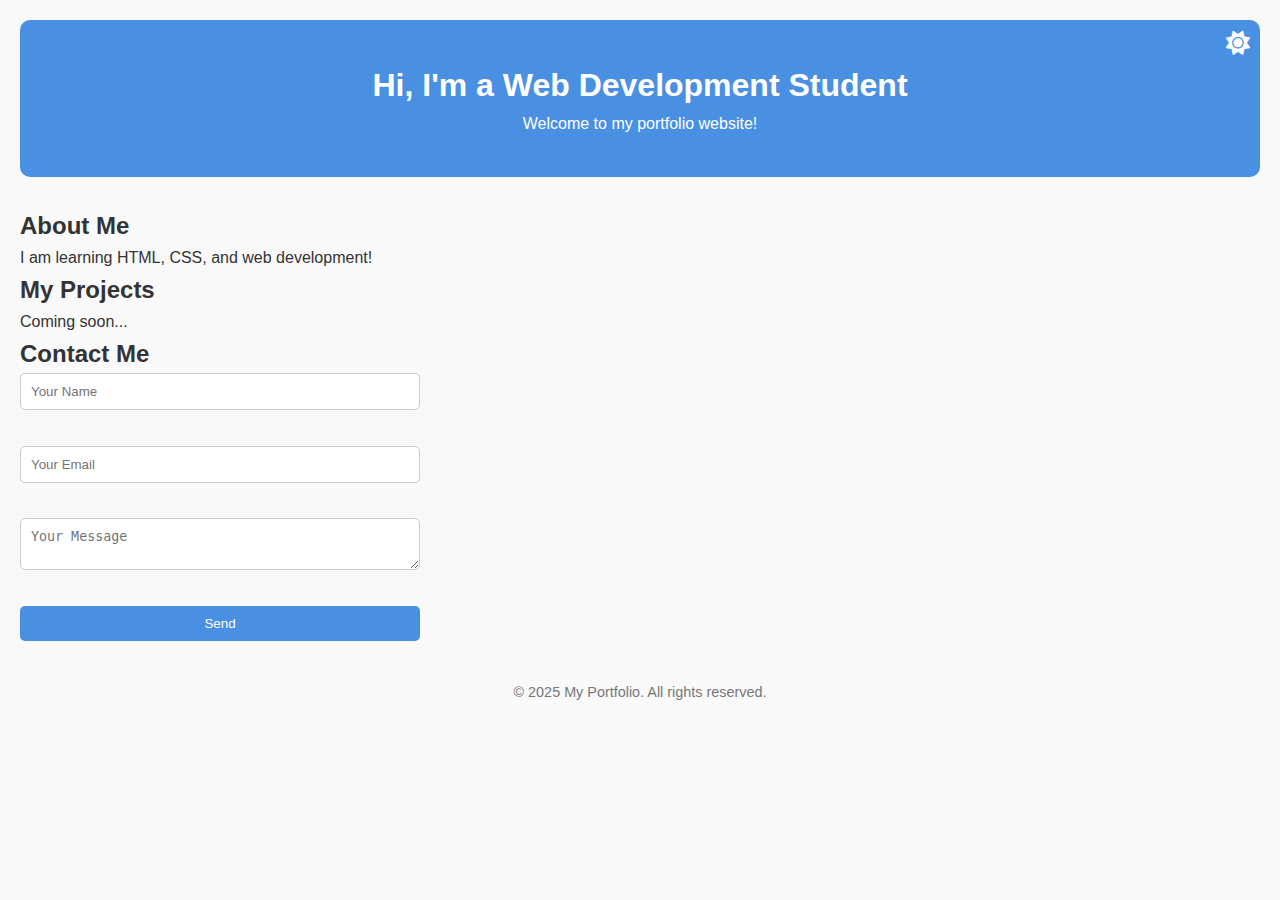
<file: index.html>
<!DOCTYPE html>
<html lang="en">
<head>
    <meta charset="UTF-8">
    <meta name="viewport" content="width=device-width, initial-scale=1.0">
    <title>My Portfolio</title>
    <link rel="stylesheet" href="style.css">
    <!-- Font Awesome CDN for Icons -->
    <link href="https://cdnjs.cloudflare.com/ajax/libs/font-awesome/6.0.0-beta3/css/all.min.css" rel="stylesheet">
</head>
<body>
    <header>
        <h1 >Hi, I'm a Web Development Student</h1>
        <p>Welcome to my portfolio website!</p>
        <button id="theme-toggle" class="theme-icon">
            <i class="fas fa-sun"></i> <!-- Sun Icon for Light Mode -->
        </button>
    </header>

    <section id="about">
        <h2>About Me</h2>
        <p>I am learning HTML, CSS, and web development!</p>
    </section>

    <section id="projects">
        <h2>My Projects</h2>
        <p>Coming soon...</p>
    </section>

    <section id="contact">
        <h2>Contact Me</h2>
        <form onsubmit="return redirectToThankYouPage()">
            <input type="text" placeholder="Your Name" required><br>
            <input type="email" placeholder="Your Email" required><br>
            <textarea placeholder="Your Message" required></textarea><br>
            <button type="submit">Send</button>
        </form>
    </section>

    <footer>
        <p>&copy; 2025 My Portfolio. All rights reserved.</p>
    </footer>

    <script src="script.js"></script>
</body>
</html>
</file>
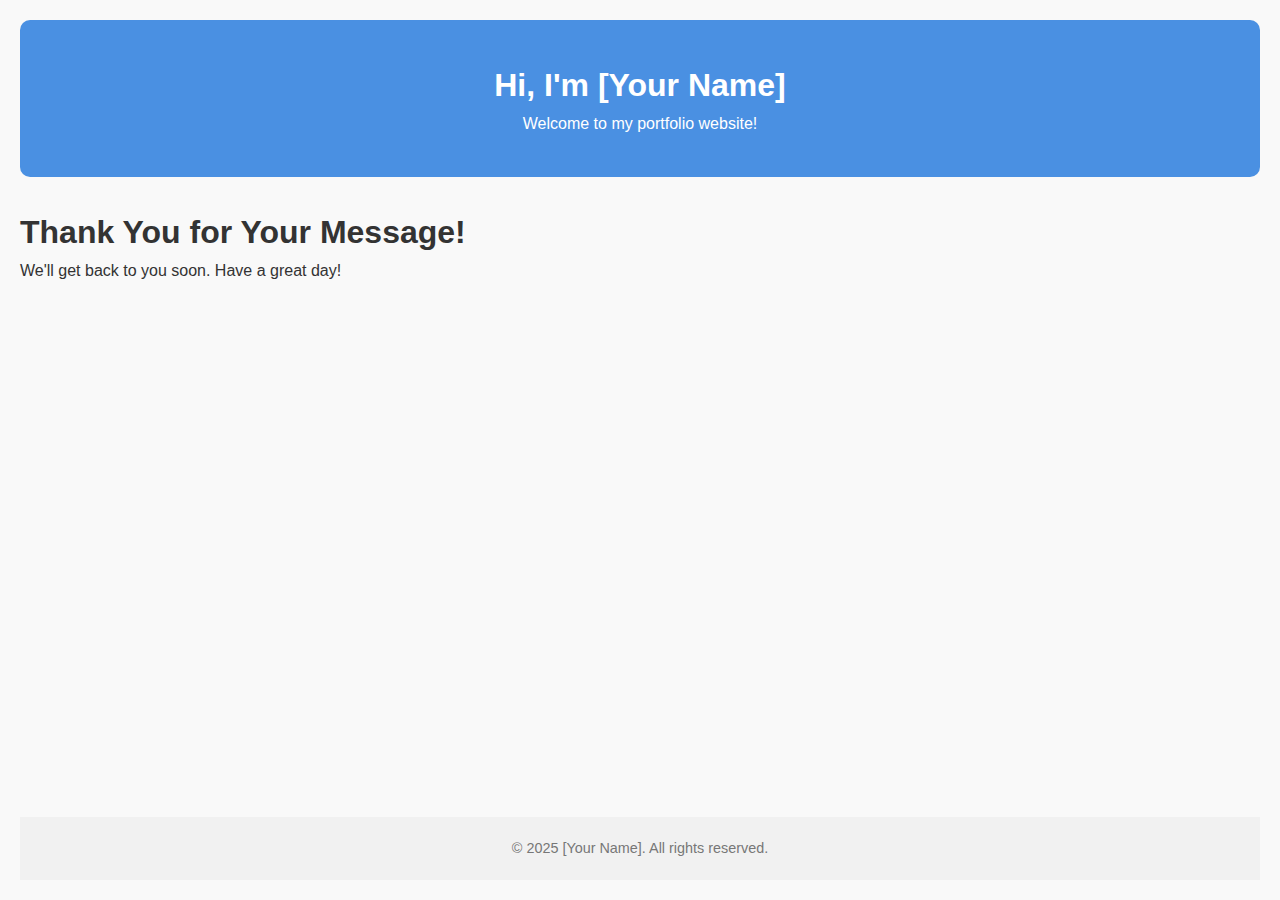
<file: thank-you.html>
<!DOCTYPE html>
<html lang="en">
<head>
    <meta charset="UTF-8">
    <meta name="viewport" content="width=device-width, initial-scale=1.0">
    <title>My Portfolio</title>
    <link rel="stylesheet" href="style.css">
	 
        
        <style>
        body {
            margin: 0;
            padding: 20px;
            min-height: 100vh;
            display: flex;
            flex-direction: column;
        }
        
        main {
            flex: 1;
            padding: 20px;
        }
        
        footer {
            background-color: #f1f1f1;
            padding: 20px;
            text-align: center;
            margin-top: auto;
        }
   
    </style>
	
</head>
<body>
    <header>
        <h1>Hi, I'm [Your Name]</h1>
        <p>Welcome to my portfolio website!</p>
    </header>

    <h1>Thank You for Your Message!</h1>
    <p>We'll get back to you soon. Have a great day!</p>

    <footer >
        <p>&copy; 2025 [Your Name]. All rights reserved.</p>
    </footer>
</body>
</html>
</file>
<file: style.css>
/* Reset some default styles */
* {
  margin: 0;
  padding: 0;
  box-sizing: border-box;
}

/* Body styling */
body {
  font-family: Arial, sans-serif;
  background-color: #f9f9f9;
  color: #333;
  line-height: 1.6;
  padding: 20px;
  position: relative; /* Needed for positioning the theme toggle button */
}

/* Header */
header {
  background-color: #4a90e2;
  color: white;
  padding: 40px 20px;
  text-align: center;
  border-radius: 10px;
  margin-bottom: 30px;
}

/* Theme toggle button */
#theme-toggle {
  position: absolute;
  top: 20px;
  right: 20px;
  background-color: transparent;
  border: none;
  color: #fff;
  font-size: 24px;
  cursor: pointer;
}

#theme-toggle i {
  font-size: 24px;
}

/* Light/Dark Mode Styles */
.dark-mode {
  background-color: #1a1a1a;
  color: #f1f1f1;
}

.dark-mode header {
  background-color: #222;
}

.dark-mode h2 {
  color: #90c4ff;
}

.dark-mode button {
  background-color: #555;
  color: white;
}

.dark-mode button:hover {
  background-color: #777;
}

/* Form Styling */
form {
  display: flex;
  flex-direction: column;
  max-width: 400px;
}

input, textarea {
  padding: 10px;
  margin-bottom: 10px;
  border: 1px solid #ccc;
  border-radius: 5px;
}

button {
  padding: 10px;
  background-color: #4a90e2;
  color: white;
  border: none;
  border-radius: 5px;
  cursor: pointer;
}

button:hover {
  background-color: #357ab8;
}

/* Footer */
footer {
  text-align: center;
  font-size: 0.9em;
  margin-top: 40px;
  color: #777;
}
</file>
